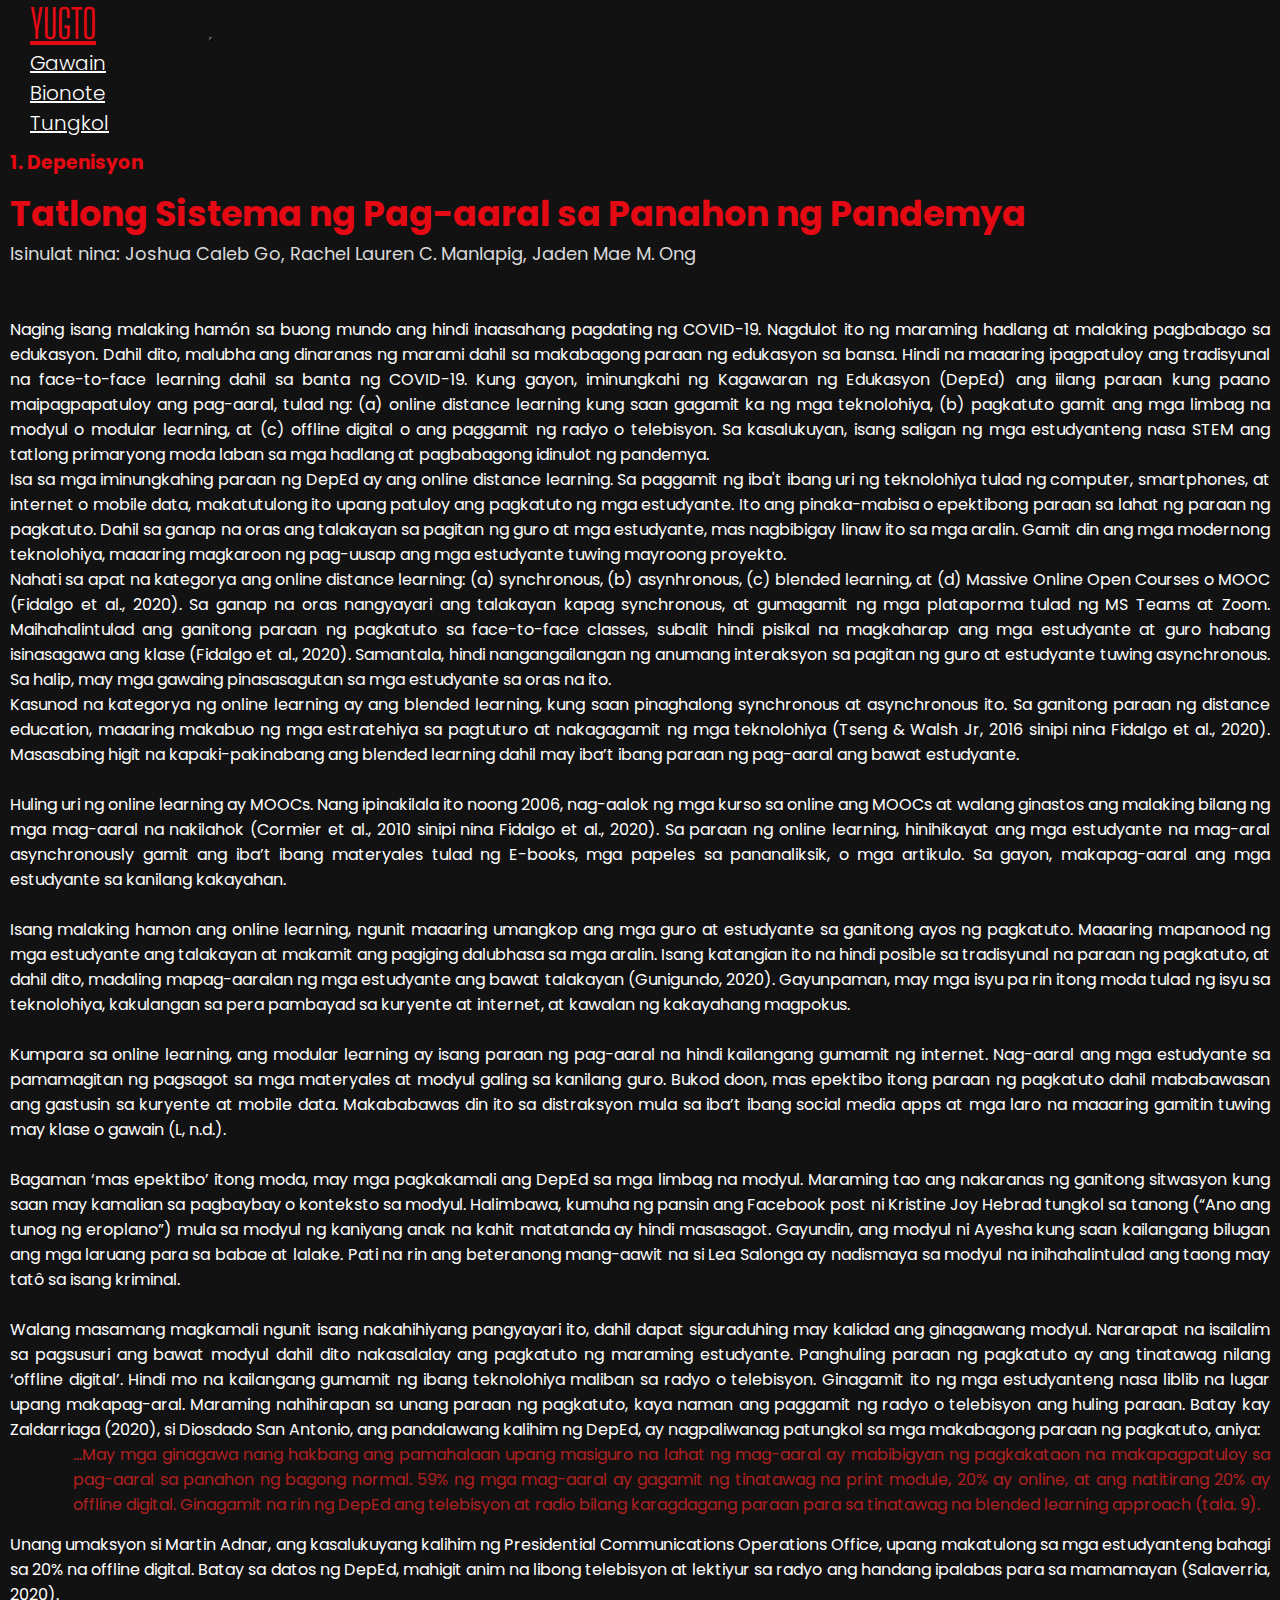
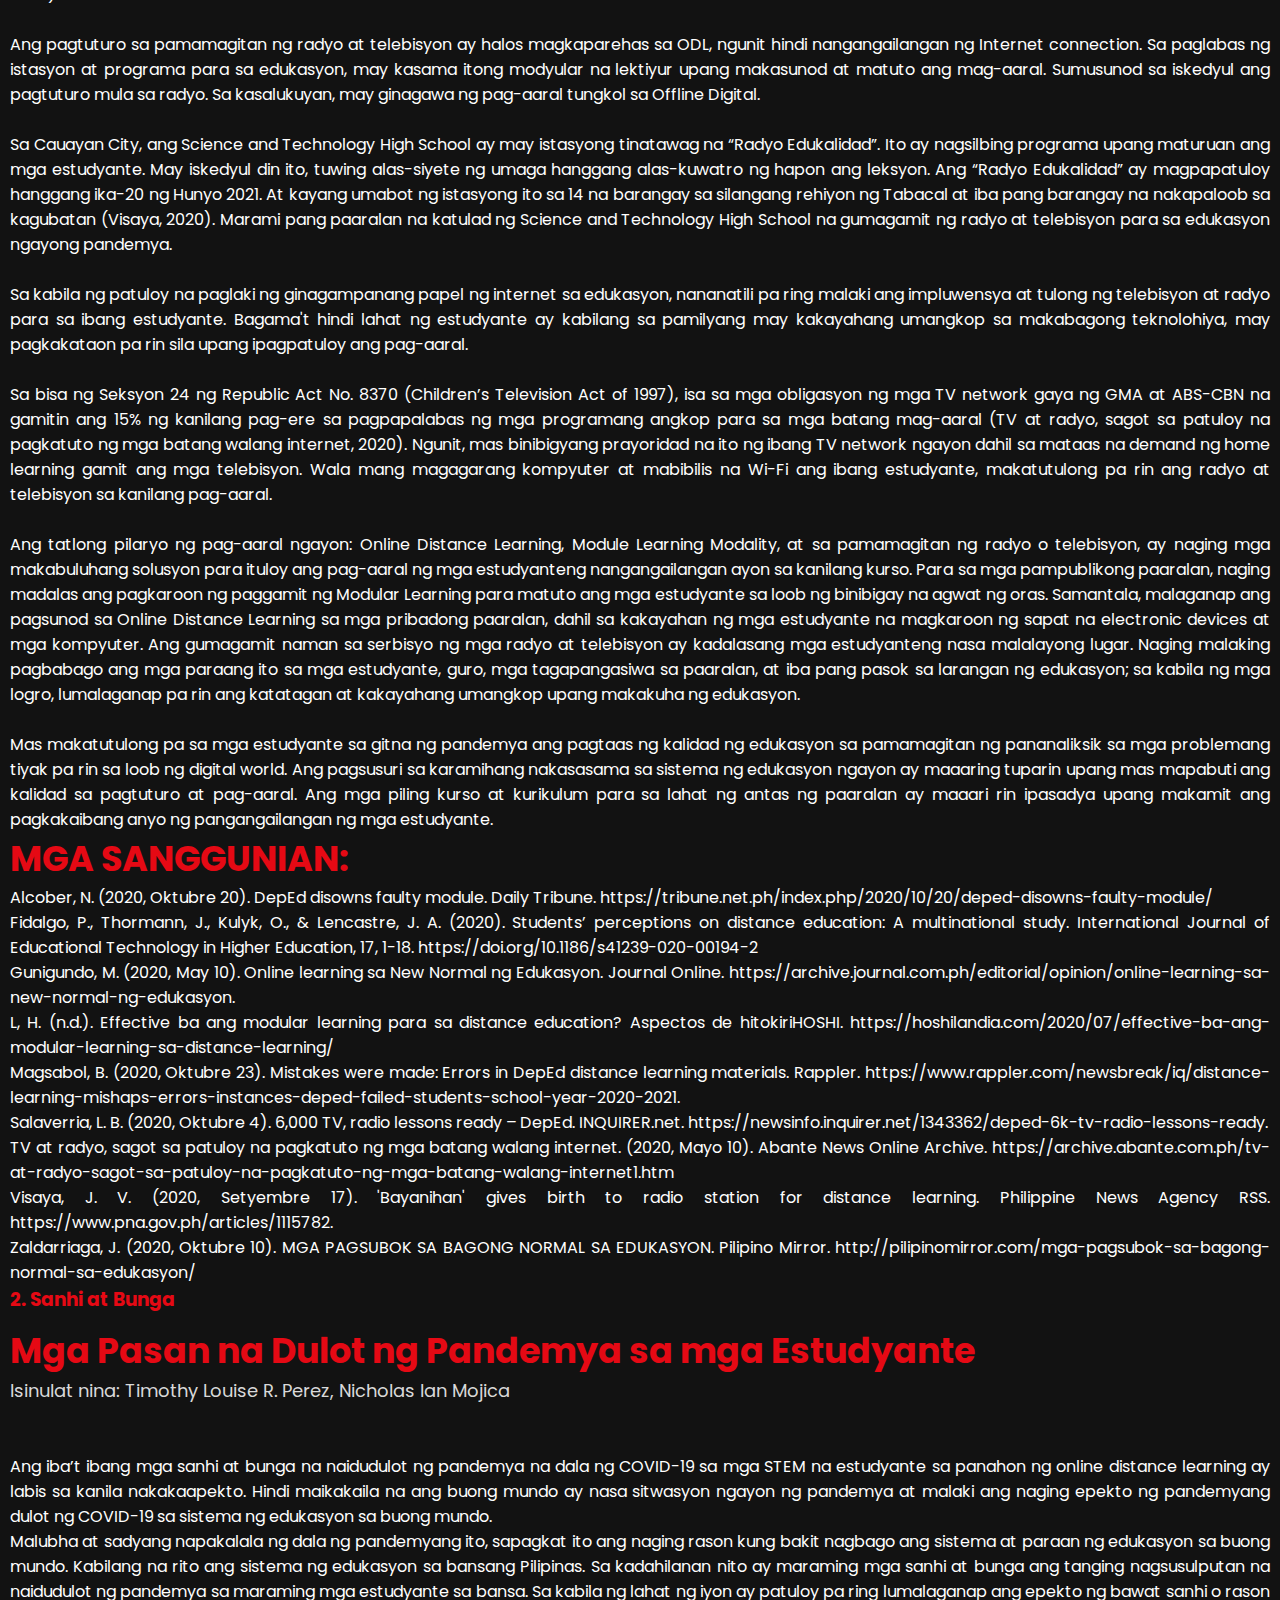
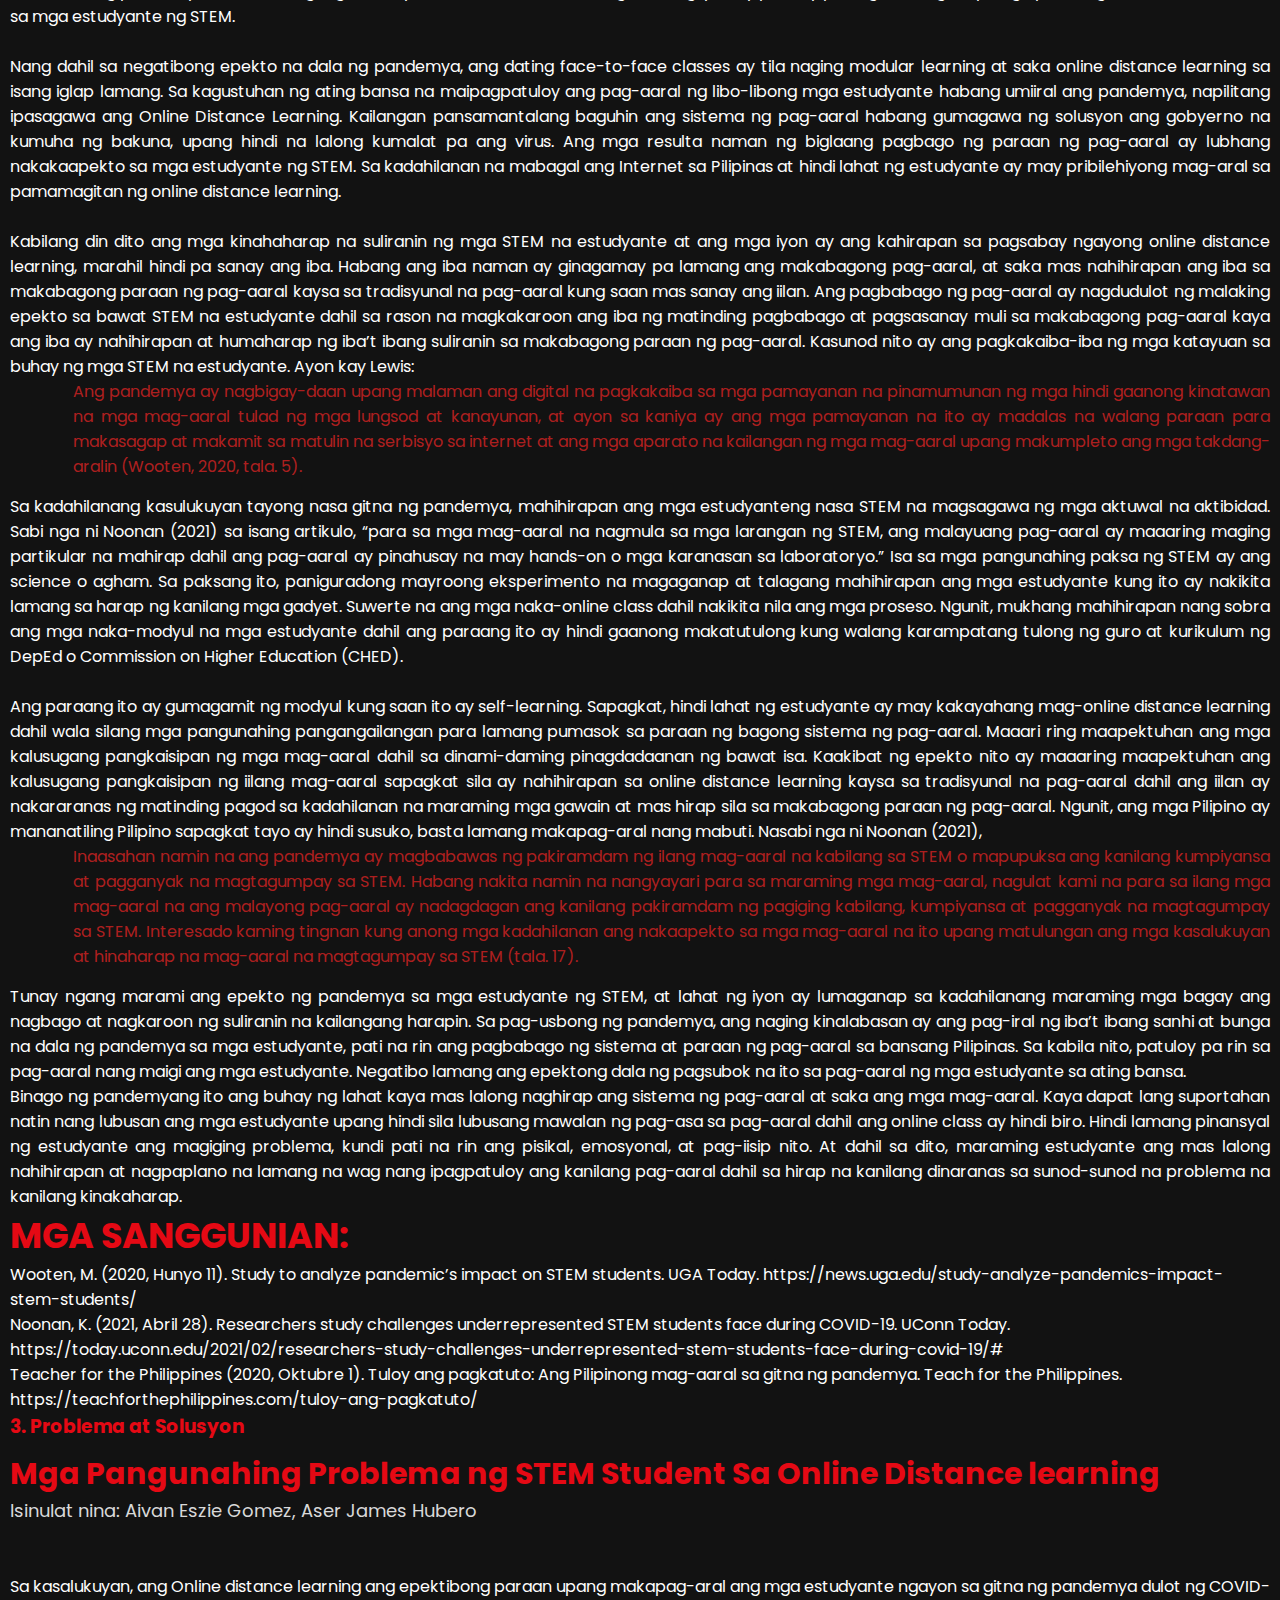
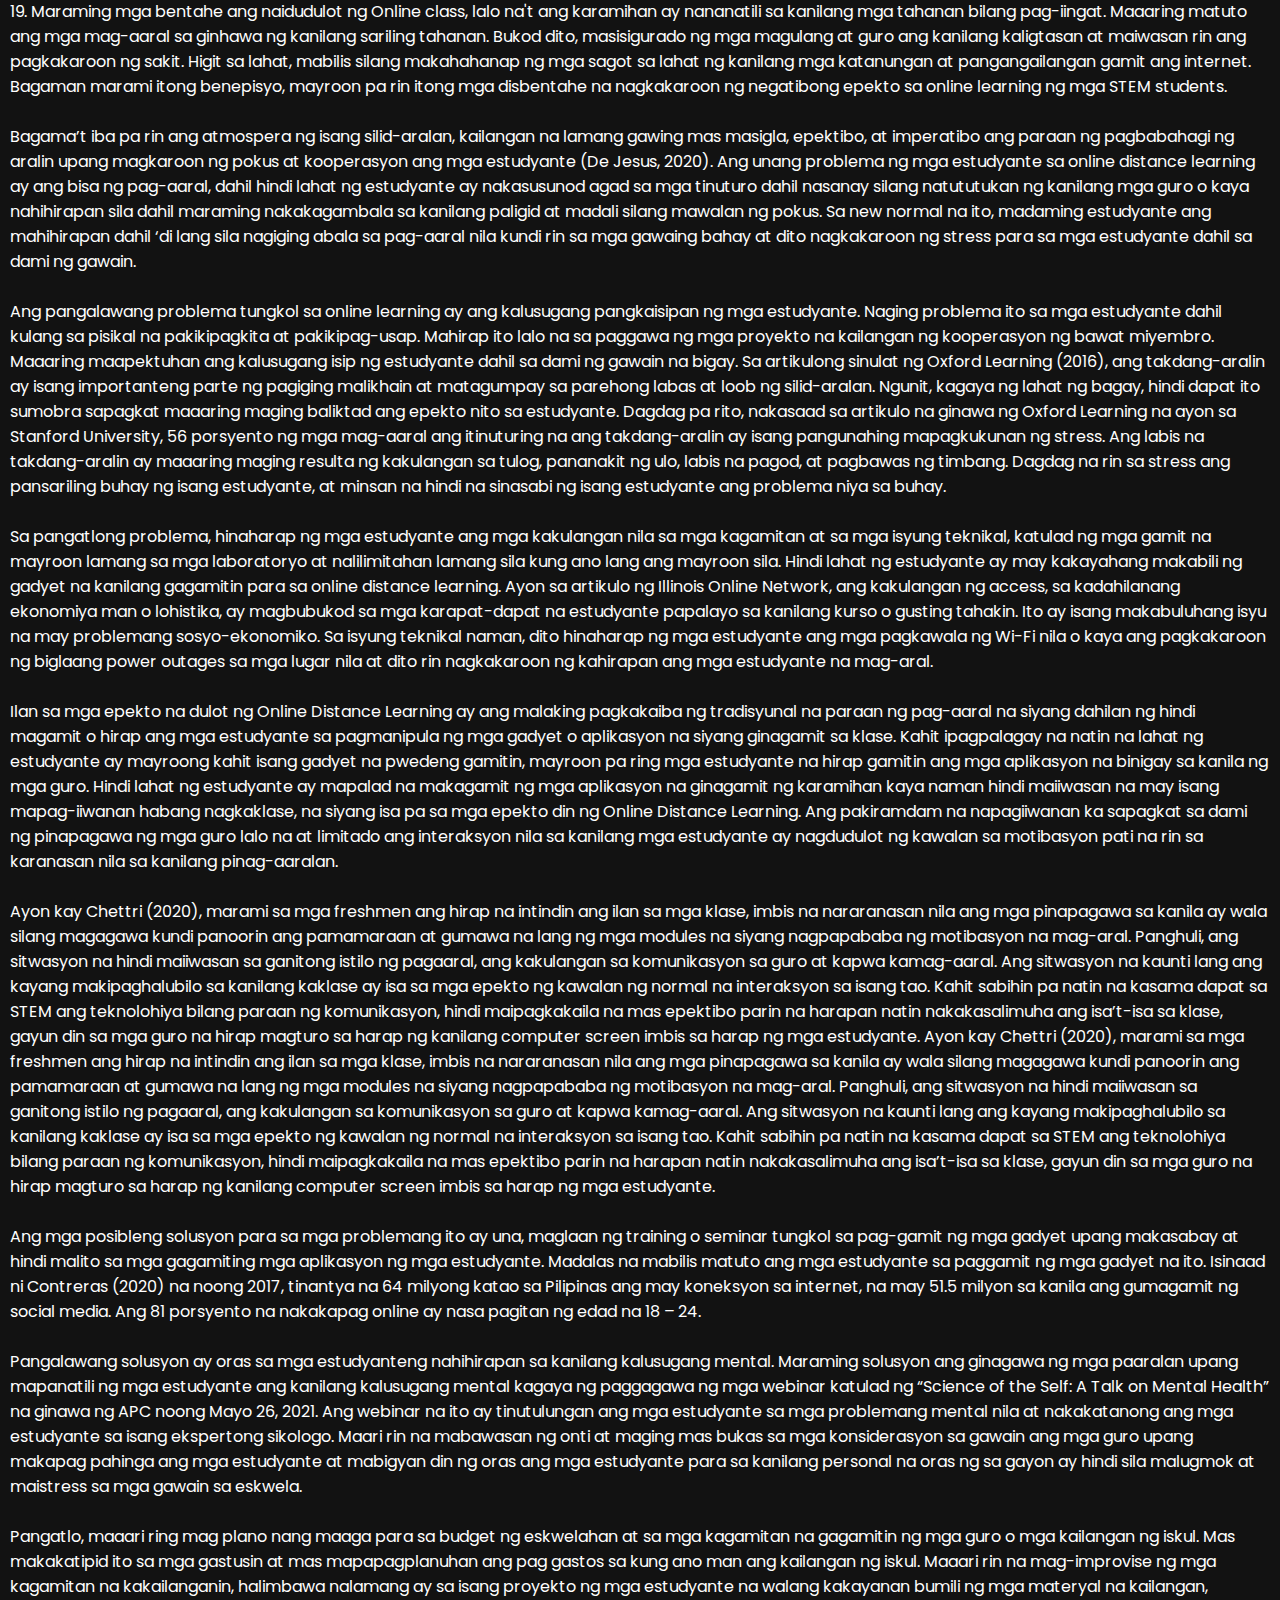
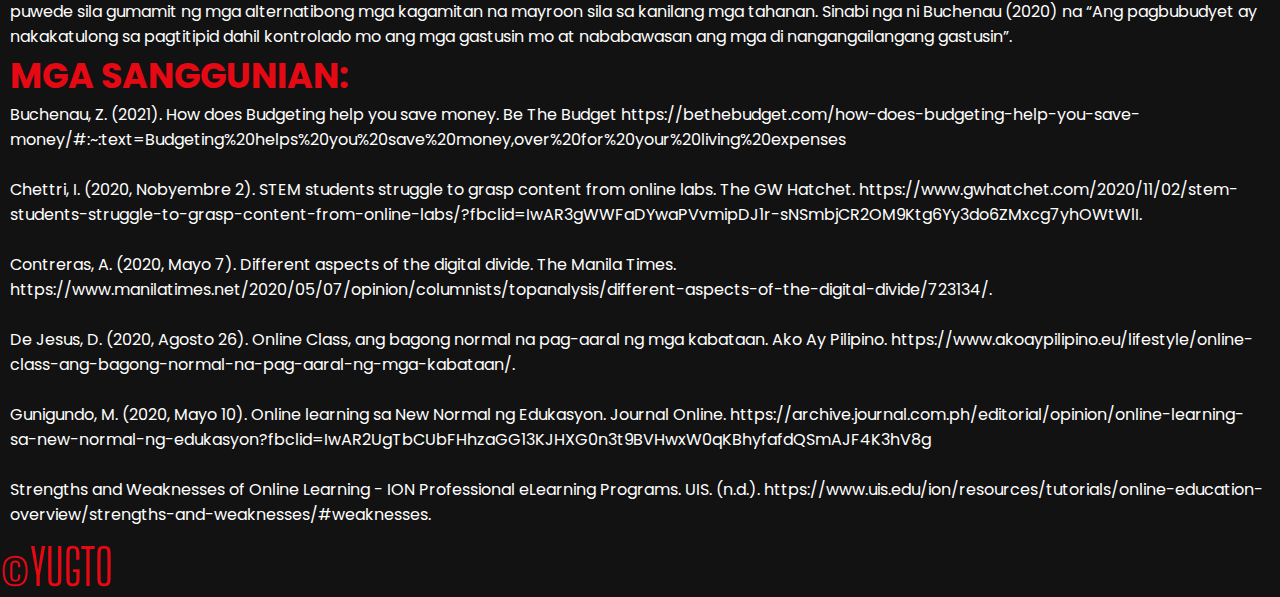
<file: impormatibo.html>
<!DOCTYPE html>
<html lang="en">
  <head>
    <!-- Required meta tags -->
    <meta charset="utf-8" />
    <meta
      name="viewport"
      content="width=device-width, initial-scale=1, shrink-to-fit=no"
    />
    <meta name="viewport" content="width=device-width, initial-scale=1.0" />
    <meta http-equiv="X-UA-Compatible" content="IE=edge" />
    <link
      rel="stylesheet"
      href="https://use.fontawesome.com/releases/v5.15.1/css/all.css"
      integrity="sha384-vp86vTRFVJgpjF9jiIGPEEqYqlDwgyBgEF109VFjmqGmIY/Y4HV4d3Gp2irVfcrp"
      crossorigin="anonymous"
    />

    <link rel="preconnect" href="https://fonts.gstatic.com" />
    <link
      href="https://fonts.googleapis.com/css2?family=Lato&family=Rubik+Mono+One&display=swap"
      rel="stylesheet"
    />
    <link rel="preconnect" href="https://fonts.gstatic.com" />
    <link
      href="https://fonts.googleapis.com/css2?family=Poppins&display=swap"
      rel="stylesheet"
    />
    <link
      href="https://fonts.googleapis.com/css2?family=Bebas+Neue&family=Big+Shoulders+Display:wght@600&family=Poppins:wght@300;400&display=swap"
      rel="stylesheet"
    />

    <!-- Bootstrap CSS -->
    <link
      href="https://cdn.jsdelivr.net/npm/bootstrap@5.0.0/dist/css/bootstrap.min.css"
      rel="stylesheet"
      integrity="sha384-wEmeIV1mKuiNpC+IOBjI7aAzPcEZeedi5yW5f2yOq55WWLwNGmvvx4Um1vskeMj0"
      crossorigin="anonymous"
    />
    <link rel="stylesheet" href="index.css" />
    <link rel="stylesheet" href="query.css" />

    <title>YUGTO</title>
  </head>
  <body>
    <nav class="navbar navbar-expand-lg navbar-light" id="mainNav">
      <div class="container">
        <a class="navbar-brand" href="/Yugto/index.html">YUGTO</a>
        <button
          class="navbar-toggler"
          type="button"
          data-bs-toggle="collapse"
          data-bs-target="#navbarNav"
          aria-controls="navbarNav"
          aria-expanded="false"
          aria-label="Toggle navigation"
        >
          <span class="navbar-toggler-icon"></span>
        </button>
        <div class="collapse navbar-collapse" id="navbarNav">
          <ul class="navbar-nav">
            <li class="nav-item">
              <a
                class="nav-link active"
                aria-current="page"
                href="/Yugto//welkam.html"
                >Gawain</a
              >
            </li>
            <li class="nav-item">
              <a class="nav-link" href="/Yugto/bionote.html">Bionote</a>
            </li>
            <li class="nav-item">
              <a class="nav-link" href="/Yugto/tungkol.html">Tungkol</a>
            </li>
          </ul>
        </div>
      </div>
    </nav>

    <section class="imporma">
      <div class="container">
        <div class="dep">
          <h3>1. Depenisyon</h3>
        </div>
        <div class="depTitle">
          <h3>Tatlong Sistema ng Pag-aaral sa Panahon ng Pandemya</h3>
        </div>
        <div class="isinulat">
          <p>
            Isinulat nina: Joshua Caleb Go, Rachel Lauren C. Manlapig, Jaden Mae
            M. Ong
          </p>
        </div>
        <div class="depContent">
          <p>
            Naging isang malaking hamón sa buong mundo ang hindi inaasahang
            pagdating ng COVID-19. Nagdulot ito ng maraming hadlang at malaking
            pagbabago sa edukasyon. Dahil dito, malubha ang dinaranas ng marami
            dahil sa makabagong paraan ng edukasyon sa bansa. Hindi na maaaring
            ipagpatuloy ang tradisyunal na face-to-face learning dahil sa banta
            ng COVID-19. Kung gayon, iminungkahi ng Kagawaran ng Edukasyon
            (DepEd) ang iilang paraan kung paano maipagpapatuloy ang pag-aaral,
            tulad ng: (a) online distance learning kung saan gagamit ka ng mga
            teknolohiya, (b) pagkatuto gamit ang mga limbag na modyul o modular
            learning, at (c) offline digital o ang paggamit ng radyo o
            telebisyon. Sa kasalukuyan, isang saligan ng mga estudyanteng nasa
            STEM ang tatlong primaryong moda laban sa mga hadlang at pagbabagong
            idinulot ng pandemya.
          </p>
          <p>
            Isa sa mga iminungkahing paraan ng DepEd ay ang online distance
            learning. Sa paggamit ng iba't ibang uri ng teknolohiya tulad ng
            computer, smartphones, at internet o mobile data, makatutulong ito
            upang patuloy ang pagkatuto ng mga estudyante. Ito ang pinaka-mabisa
            o epektibong paraan sa lahat ng paraan ng pagkatuto. Dahil sa ganap
            na oras ang talakayan sa pagitan ng guro at mga estudyante, mas
            nagbibigay linaw ito sa mga aralin. Gamit din ang mga modernong
            teknolohiya, maaaring magkaroon ng pag-uusap ang mga estudyante
            tuwing mayroong proyekto.
          </p>
          <p>
            Nahati sa apat na kategorya ang online distance learning: (a)
            synchronous, (b) asynhronous, (c) blended learning, at (d) Massive
            Online Open Courses o MOOC (Fidalgo et al., 2020). Sa ganap na oras
            nangyayari ang talakayan kapag synchronous, at gumagamit ng mga
            plataporma tulad ng MS Teams at Zoom. Maihahalintulad ang ganitong
            paraan ng pagkatuto sa face-to-face classes, subalit hindi pisikal
            na magkaharap ang mga estudyante at guro habang isinasagawa ang
            klase (Fidalgo et al., 2020). Samantala, hindi nangangailangan ng
            anumang interaksyon sa pagitan ng guro at estudyante tuwing
            asynchronous. Sa halip, may mga gawaing pinasasagutan sa mga
            estudyante sa oras na ito.
          </p>
          <p>
            Kasunod na kategorya ng online learning ay ang blended learning,
            kung saan pinaghalong synchronous at asynchronous ito. Sa ganitong
            paraan ng distance education, maaaring makabuo ng mga estratehiya sa
            pagtuturo at nakagagamit ng mga teknolohiya (Tseng & Walsh Jr, 2016
            sinipi nina Fidalgo et al., 2020). Masasabing higit na
            kapaki-pakinabang ang blended learning dahil may iba’t ibang paraan
            ng pag-aaral ang bawat estudyante. <br /><br />Huling uri ng online
            learning ay MOOCs. Nang ipinakilala ito noong 2006, nag-aalok ng mga
            kurso sa online ang MOOCs at walang ginastos ang malaking bilang ng
            mga mag-aaral na nakilahok (Cormier et al., 2010 sinipi nina Fidalgo
            et al., 2020). Sa paraan ng online learning, hinihikayat ang mga
            estudyante na mag-aral asynchronously gamit ang iba’t ibang
            materyales tulad ng E-books, mga papeles sa pananaliksik, o mga
            artikulo. Sa gayon, makapag-aaral ang mga estudyante sa kanilang
            kakayahan. <br />
            <br />Isang malaking hamon ang online learning, ngunit maaaring
            umangkop ang mga guro at estudyante sa ganitong ayos ng pagkatuto.
            Maaaring mapanood ng mga estudyante ang talakayan at makamit ang
            pagiging dalubhasa sa mga aralin. Isang katangian ito na hindi
            posible sa tradisyunal na paraan ng pagkatuto, at dahil dito,
            madaling mapag-aaralan ng mga estudyante ang bawat talakayan
            (Gunigundo, 2020). Gayunpaman, may mga isyu pa rin itong moda tulad
            ng isyu sa teknolohiya, kakulangan sa pera pambayad sa kuryente at
            internet, at kawalan ng kakayahang magpokus. <br />
            <br />Kumpara sa online learning, ang modular learning ay isang
            paraan ng pag-aaral na hindi kailangang gumamit ng internet.
            Nag-aaral ang mga estudyante sa pamamagitan ng pagsagot sa mga
            materyales at modyul galing sa kanilang guro. Bukod doon, mas
            epektibo itong paraan ng pagkatuto dahil mababawasan ang gastusin sa
            kuryente at mobile data. Makababawas din ito sa distraksyon mula sa
            iba’t ibang social media apps at mga laro na maaaring gamitin tuwing
            may klase o gawain (L, n.d.). <br />
            <br />
            Bagaman ‘mas epektibo’ itong moda, may mga pagkakamali ang DepEd sa
            mga limbag na modyul. Maraming tao ang nakaranas ng ganitong
            sitwasyon kung saan may kamalian sa pagbaybay o konteksto sa modyul.
            Halimbawa, kumuha ng pansin ang Facebook post ni Kristine Joy Hebrad
            tungkol sa tanong (“Ano ang tunog ng eroplano”) mula sa modyul ng
            kaniyang anak na kahit matatanda ay hindi masasagot. Gayundin, ang
            modyul ni Ayesha kung saan kailangang bilugan ang mga laruang para
            sa babae at lalake. Pati na rin ang beteranong mang-aawit na si Lea
            Salonga ay nadismaya sa modyul na inihahalintulad ang taong may tatô
            sa isang kriminal. <br /><br />
            Walang masamang magkamali ngunit isang nakahihiyang pangyayari ito,
            dahil dapat siguraduhing may kalidad ang ginagawang modyul.
            Nararapat na isailalim sa pagsusuri ang bawat modyul dahil dito
            nakasalalay ang pagkatuto ng maraming estudyante. Panghuling paraan
            ng pagkatuto ay ang tinatawag nilang ‘offline digital’. Hindi mo na
            kailangang gumamit ng ibang teknolohiya maliban sa radyo o
            telebisyon. Ginagamit ito ng mga estudyanteng nasa liblib na lugar
            upang makapag-aral. Maraming nahihirapan sa unang paraan ng
            pagkatuto, kaya naman ang paggamit ng radyo o telebisyon ang huling
            paraan. Batay kay Zaldarriaga (2020), si Diosdado San Antonio, ang
            pandalawang kalihim ng DepEd, ay nagpaliwanag patungkol sa mga
            makabagong paraan ng pagkatuto, aniya:
          </p>
          <p class="o-t" style="color: rgba(241, 38, 38, 0.712)">
            ...May mga ginagawa nang hakbang ang pamahalaan upang masiguro na
            lahat ng mag-aaral ay mabibigyan ng pagkakataon na makapagpatuloy sa
            pag-aaral sa panahon ng bagong normal. 59% ng mga mag-aaral ay
            gagamit ng tinatawag na print module, 20% ay online, at ang
            natitirang 20% ay offline digital. Ginagamit na rin ng DepEd ang
            telebisyon at radio bilang karagdagang paraan para sa tinatawag na
            blended learning approach (tala. 9).
          </p>
          <p>
            Unang umaksyon si Martin Adnar, ang kasalukuyang kalihim ng
            Presidential Communications Operations Office, upang makatulong sa
            mga estudyanteng bahagi sa 20% na offline digital. Batay sa datos ng
            DepEd, mahigit anim na libong telebisyon at lektiyur sa radyo ang
            handang ipalabas para sa mamamayan (Salaverria, 2020).
            <br /><br />Ang pagtuturo sa pamamagitan ng radyo at telebisyon ay
            halos magkaparehas sa ODL, ngunit hindi nangangailangan ng Internet
            connection. Sa paglabas ng istasyon at programa para sa edukasyon,
            may kasama itong modyular na lektiyur upang makasunod at matuto ang
            mag-aaral. Sumusunod sa iskedyul ang pagtuturo mula sa radyo. Sa
            kasalukuyan, may ginagawa ng pag-aaral tungkol sa Offline Digital.
            <br /><br />Sa Cauayan City, ang Science and Technology High School
            ay may istasyong tinatawag na “Radyo Edukalidad”. Ito ay nagsilbing
            programa upang maturuan ang mga estudyante. May iskedyul din ito,
            tuwing alas-siyete ng umaga hanggang alas-kuwatro ng hapon ang
            leksyon. Ang “Radyo Edukalidad” ay magpapatuloy hanggang ika-20 ng
            Hunyo 2021. At kayang umabot ng istasyong ito sa 14 na barangay sa
            silangang rehiyon ng Tabacal at iba pang barangay na nakapaloob sa
            kagubatan (Visaya, 2020). Marami pang paaralan na katulad ng Science
            and Technology High School na gumagamit ng radyo at telebisyon para
            sa edukasyon ngayong pandemya. <br /><br />
            Sa kabila ng patuloy na paglaki ng ginagampanang papel ng internet
            sa edukasyon, nananatili pa ring malaki ang impluwensya at tulong ng
            telebisyon at radyo para sa ibang estudyante. Bagama't hindi lahat
            ng estudyante ay kabilang sa pamilyang may kakayahang umangkop sa
            makabagong teknolohiya, may pagkakataon pa rin sila upang
            ipagpatuloy ang pag-aaral. <br /><br />Sa bisa ng Seksyon 24 ng
            Republic Act No. 8370 (Children’s Television Act of 1997), isa sa
            mga obligasyon ng mga TV network gaya ng GMA at ABS-CBN na gamitin
            ang 15% ng kanilang pag-ere sa pagpapalabas ng mga programang angkop
            para sa mga batang mag-aaral (TV at radyo, sagot sa patuloy na
            pagkatuto ng mga batang walang internet, 2020). Ngunit, mas
            binibigyang prayoridad na ito ng ibang TV network ngayon dahil sa
            mataas na demand ng home learning gamit ang mga telebisyon. Wala
            mang magagarang kompyuter at mabibilis na Wi-Fi ang ibang
            estudyante, makatutulong pa rin ang radyo at telebisyon sa kanilang
            pag-aaral. <br /><br />Ang tatlong pilaryo ng pag-aaral ngayon:
            Online Distance Learning, Module Learning Modality, at sa
            pamamagitan ng radyo o telebisyon, ay naging mga makabuluhang
            solusyon para ituloy ang pag-aaral ng mga estudyanteng
            nangangailangan ayon sa kanilang kurso. Para sa mga pampublikong
            paaralan, naging madalas ang pagkaroon ng paggamit ng Modular
            Learning para matuto ang mga estudyante sa loob ng binibigay na
            agwat ng oras. Samantala, malaganap ang pagsunod sa Online Distance
            Learning sa mga pribadong paaralan, dahil sa kakayahan ng mga
            estudyante na magkaroon ng sapat na electronic devices at mga
            kompyuter. Ang gumagamit naman sa serbisyo ng mga radyo at
            telebisyon ay kadalasang mga estudyanteng nasa malalayong lugar.
            Naging malaking pagbabago ang mga paraang ito sa mga estudyante,
            guro, mga tagapangasiwa sa paaralan, at iba pang pasok sa larangan
            ng edukasyon; sa kabila ng mga logro, lumalaganap pa rin ang
            katatagan at kakayahang umangkop upang makakuha ng edukasyon.
            <br /><br />Mas makatutulong pa sa mga estudyante sa gitna ng
            pandemya ang pagtaas ng kalidad ng edukasyon sa pamamagitan ng
            pananaliksik sa mga problemang tiyak pa rin sa loob ng digital
            world. Ang pagsusuri sa karamihang nakasasama sa sistema ng
            edukasyon ngayon ay maaaring tuparin upang mas mapabuti ang kalidad
            sa pagtuturo at pag-aaral. Ang mga piling kurso at kurikulum para sa
            lahat ng antas ng paaralan ay maaari rin ipasadya upang makamit ang
            pagkakaibang anyo ng pangangailangan ng mga estudyante.
          </p>
          <div class="sangunian mb-5">
            <h2 style="color: #e50914; font-size: 35px">MGA SANGGUNIAN:</h2>
            <p>
              Alcober, N. (2020, Oktubre 20). DepEd disowns faulty module. Daily
              Tribune.
              https://tribune.net.ph/index.php/2020/10/20/deped-disowns-faulty-module/
            </p>
            <p>
              Fidalgo, P., Thormann, J., Kulyk, O., & Lencastre, J. A. (2020).
              Students’ perceptions on distance education: A multinational
              study. International Journal of Educational Technology in Higher
              Education, 17, 1-18. https://doi.org/10.1186/s41239-020-00194-2
            </p>
            <p>
              Gunigundo, M. (2020, May 10). Online learning sa New Normal ng
              Edukasyon. Journal Online.
              https://archive.journal.com.ph/editorial/opinion/online-learning-sa-new-normal-ng-edukasyon.
            </p>
            <p>
              L, H. (n.d.). Effective ba ang modular learning para sa distance
              education? Aspectos de hitokiriHOSHI.
              https://hoshilandia.com/2020/07/effective-ba-ang-modular-learning-sa-distance-learning/
            </p>
            <p>
              Magsabol, B. (2020, Oktubre 23). Mistakes were made: Errors in
              DepEd distance learning materials. Rappler.
              https://www.rappler.com/newsbreak/iq/distance-learning-mishaps-errors-instances-deped-failed-students-school-year-2020-2021.
            </p>
            <p>
              Salaverria, L. B. (2020, Oktubre 4). 6,000 TV, radio lessons ready
              – DepEd. INQUIRER.net.
              https://newsinfo.inquirer.net/1343362/deped-6k-tv-radio-lessons-ready.
            </p>
            <p>
              TV at radyo, sagot sa patuloy na pagkatuto ng mga batang walang
              internet. (2020, Mayo 10). Abante News Online Archive.
              https://archive.abante.com.ph/tv-at-radyo-sagot-sa-patuloy-na-pagkatuto-ng-mga-batang-walang-internet1.htm
            </p>
            <p>
              Visaya, J. V. (2020, Setyembre 17). 'Bayanihan' gives birth to
              radio station for distance learning. Philippine News Agency RSS.
              https://www.pna.gov.ph/articles/1115782.
            </p>
            <p>
              Zaldarriaga, J. (2020, Oktubre 10). MGA PAGSUBOK SA BAGONG NORMAL
              SA EDUKASYON. Pilipino Mirror.
              http://pilipinomirror.com/mga-pagsubok-sa-bagong-normal-sa-edukasyon/
            </p>
          </div>
          <div class="dep">
            <h3>2. Sanhi at Bunga</h3>
          </div>
          <div class="depTitle">
            <h3>Mga Pasan na Dulot ng Pandemya sa mga Estudyante</h3>
          </div>
          <div class="isinulat">
            <p>Isinulat nina: Timothy Louise R. Perez, Nicholas Ian Mojica</p>
          </div>

          <p>
            Ang iba’t ibang mga sanhi at bunga na naidudulot ng pandemya na dala
            ng COVID-19 sa mga STEM na estudyante sa panahon ng online distance
            learning ay labis sa kanila nakakaapekto. Hindi maikakaila na ang
            buong mundo ay nasa sitwasyon ngayon ng pandemya at malaki ang
            naging epekto ng pandemyang dulot ng COVID-19 sa sistema ng
            edukasyon sa buong mundo.
          </p>
          <p>
            Malubha at sadyang napakalala ng dala ng pandemyang ito, sapagkat
            ito ang naging rason kung bakit nagbago ang sistema at paraan ng
            edukasyon sa buong mundo. Kabilang na rito ang sistema ng edukasyon
            sa bansang Pilipinas. Sa kadahilanan nito ay maraming mga sanhi at
            bunga ang tanging nagsusulputan na naidudulot ng pandemya sa
            maraming mga estudyante sa bansa. Sa kabila ng lahat ng iyon ay
            patuloy pa ring lumalaganap ang epekto ng bawat sanhi o rason sa mga
            estudyante ng STEM. <br /><br />
            Nang dahil sa negatibong epekto na dala ng pandemya, ang dating
            face-to-face classes ay tila naging modular learning at saka online
            distance learning sa isang iglap lamang. Sa kagustuhan ng ating
            bansa na maipagpatuloy ang pag-aaral ng libo-libong mga estudyante
            habang umiiral ang pandemya, napilitang ipasagawa ang Online
            Distance Learning. Kailangan pansamantalang baguhin ang sistema ng
            pag-aaral habang gumagawa ng solusyon ang gobyerno na kumuha ng
            bakuna, upang hindi na lalong kumalat pa ang virus. Ang mga resulta
            naman ng biglaang pagbago ng paraan ng pag-aaral ay lubhang
            nakakaapekto sa mga estudyante ng STEM. Sa kadahilanan na mabagal
            ang Internet sa Pilipinas at hindi lahat ng estudyante ay may
            pribilehiyong mag-aral sa pamamagitan ng online distance learning.
            <br /><br />
            Kabilang din dito ang mga kinahaharap na suliranin ng mga STEM na
            estudyante at ang mga iyon ay ang kahirapan sa pagsabay ngayong
            online distance learning, marahil hindi pa sanay ang iba. Habang ang
            iba naman ay ginagamay pa lamang ang makabagong pag-aaral, at saka
            mas nahihirapan ang iba sa makabagong paraan ng pag-aaral kaysa sa
            tradisyunal na pag-aaral kung saan mas sanay ang iilan. Ang
            pagbabago ng pag-aaral ay nagdudulot ng malaking epekto sa bawat
            STEM na estudyante dahil sa rason na magkakaroon ang iba ng
            matinding pagbabago at pagsasanay muli sa makabagong pag-aaral kaya
            ang iba ay nahihirapan at humaharap ng iba’t ibang suliranin sa
            makabagong paraan ng pag-aaral. Kasunod nito ay ang pagkakaiba-iba
            ng mga katayuan sa buhay ng mga STEM na estudyante. Ayon kay Lewis:
          </p>
          <p class="o-t" style="color: rgba(241, 38, 38, 0.712)">
            Ang pandemya ay nagbigay-daan upang malaman ang digital na
            pagkakaiba sa mga pamayanan na pinamumunan ng mga hindi gaanong
            kinatawan na mga mag-aaral tulad ng mga lungsod at kanayunan, at
            ayon sa kaniya ay ang mga pamayanan na ito ay madalas na walang
            paraan para makasagap at makamit sa matulin na serbisyo sa internet
            at ang mga aparato na kailangan ng mga mag-aaral upang makumpleto
            ang mga takdang-aralin (Wooten, 2020, tala. 5).
          </p>
          <p>
            Sa kadahilanang kasulukuyan tayong nasa gitna ng pandemya,
            mahihirapan ang mga estudyanteng nasa STEM na magsagawa ng mga
            aktuwal na aktibidad. Sabi nga ni Noonan (2021) sa isang artikulo,
            “para sa mga mag-aaral na nagmula sa mga larangan ng STEM, ang
            malayuang pag-aaral ay maaaring maging partikular na mahirap dahil
            ang pag-aaral ay pinahusay na may hands-on o mga karanasan sa
            laboratoryo.” Isa sa mga pangunahing paksa ng STEM ay ang science o
            agham. Sa paksang ito, paniguradong mayroong eksperimento na
            magaganap at talagang mahihirapan ang mga estudyante kung ito ay
            nakikita lamang sa harap ng kanilang mga gadyet. Suwerte na ang mga
            naka-online class dahil nakikita nila ang mga proseso. Ngunit,
            mukhang mahihirapan nang sobra ang mga naka-modyul na mga estudyante
            dahil ang paraang ito ay hindi gaanong makatutulong kung walang
            karampatang tulong ng guro at kurikulum ng DepEd o Commission on
            Higher Education (CHED). <br />
            <br />
            Ang paraang ito ay gumagamit ng modyul kung saan ito ay
            self-learning. Sapagkat, hindi lahat ng estudyante ay may kakayahang
            mag-online distance learning dahil wala silang mga pangunahing
            pangangailangan para lamang pumasok sa paraan ng bagong sistema ng
            pag-aaral. Maaari ring maapektuhan ang mga kalusugang pangkaisipan
            ng mga mag-aaral dahil sa dinami-daming pinagdadaanan ng bawat isa.
            Kaakibat ng epekto nito ay maaaring maapektuhan ang kalusugang
            pangkaisipan ng iilang mag-aaral sapagkat sila ay nahihirapan sa
            online distance learning kaysa sa tradisyunal na pag-aaral dahil ang
            iilan ay nakararanas ng matinding pagod sa kadahilanan na maraming
            mga gawain at mas hirap sila sa makabagong paraan ng pag-aaral.
            Ngunit, ang mga Pilipino ay mananatiling Pilipino sapagkat tayo ay
            hindi susuko, basta lamang makapag-aral nang mabuti. Nasabi nga ni
            Noonan (2021),
          </p>
          <p class="o-t" style="color: rgba(241, 38, 38, 0.712)">
            Inaasahan namin na ang pandemya ay magbabawas ng pakiramdam ng ilang
            mag-aaral na kabilang sa STEM o mapupuksa ang kanilang kumpiyansa at
            pagganyak na magtagumpay sa STEM. Habang nakita namin na nangyayari
            para sa maraming mga mag-aaral, nagulat kami na para sa ilang mga
            mag-aaral na ang malayong pag-aaral ay nadagdagan ang kanilang
            pakiramdam ng pagiging kabilang, kumpiyansa at pagganyak na
            magtagumpay sa STEM. Interesado kaming tingnan kung anong mga
            kadahilanan ang nakaapekto sa mga mag-aaral na ito upang matulungan
            ang mga kasalukuyan at hinaharap na mag-aaral na magtagumpay sa STEM
            (tala. 17).
          </p>
          <p>
            Tunay ngang marami ang epekto ng pandemya sa mga estudyante ng STEM,
            at lahat ng iyon ay lumaganap sa kadahilanang maraming mga bagay ang
            nagbago at nagkaroon ng suliranin na kailangang harapin. Sa
            pag-usbong ng pandemya, ang naging kinalabasan ay ang pag-iral ng
            iba’t ibang sanhi at bunga na dala ng pandemya sa mga estudyante,
            pati na rin ang pagbabago ng sistema at paraan ng pag-aaral sa
            bansang Pilipinas. Sa kabila nito, patuloy pa rin sa pag-aaral nang
            maigi ang mga estudyante. Negatibo lamang ang epektong dala ng
            pagsubok na ito sa pag-aaral ng mga estudyante sa ating bansa.
          </p>
          <p>
            Binago ng pandemyang ito ang buhay ng lahat kaya mas lalong naghirap
            ang sistema ng pag-aaral at saka ang mga mag-aaral. Kaya dapat lang
            suportahan natin nang lubusan ang mga estudyante upang hindi sila
            lubusang mawalan ng pag-asa sa pag-aaral dahil ang online class ay
            hindi biro. Hindi lamang pinansyal ng estudyante ang magiging
            problema, kundi pati na rin ang pisikal, emosyonal, at pag-iisip
            nito. At dahil sa dito, maraming estudyante ang mas lalong
            nahihirapan at nagpaplano na lamang na wag nang ipagpatuloy ang
            kanilang pag-aaral dahil sa hirap na kanilang dinaranas sa
            sunod-sunod na problema na kanilang kinakaharap.
          </p>
        </div>
        <div class="sangunian">
          <h2 style="color: #e50914; font-size: 35px">MGA SANGGUNIAN:</h2>
          <p>
            Wooten, M. (2020, Hunyo 11). Study to analyze pandemic’s impact on
            STEM students. UGA Today.
            https://news.uga.edu/study-analyze-pandemics-impact-stem-students/
          </p>
          <p>
            Noonan, K. (2021, Abril 28). Researchers study challenges
            underrepresented STEM students face during COVID-19. UConn Today.
            https://today.uconn.edu/2021/02/researchers-study-challenges-underrepresented-stem-students-face-during-covid-19/#
          </p>
          <p>
            Teacher for the Philippines (2020, Oktubre 1). Tuloy ang pagkatuto:
            Ang Pilipinong mag-aaral sa gitna ng pandemya. Teach for the
            Philippines. https://teachforthephilippines.com/tuloy-ang-pagkatuto/
          </p>

          <div class="dep">
            <h3>3. Problema at Solusyon</h3>
          </div>
          <div class="depTitle">
            <h3 style="font-size: 30px !important">
              Mga Pangunahing Problema ng STEM Student Sa Online Distance
              learning
            </h3>
          </div>
          <div class="isinulat">
            <p>Isinulat nina: Aivan Eszie Gomez, Aser James Hubero</p>
          </div>

          <p>
            Sa kasalukuyan, ang Online distance learning ang epektibong paraan
            upang makapag-aral ang mga estudyante ngayon sa gitna ng pandemya
            dulot ng COVID-19. Maraming mga bentahe ang naidudulot ng Online
            class, lalo na't ang karamihan ay nananatili sa kanilang mga tahanan
            bilang pag-iingat. Maaaring matuto ang mga mag-aaral sa ginhawa ng
            kanilang sariling tahanan. Bukod dito, masisigurado ng mga magulang
            at guro ang kanilang kaligtasan at maiwasan rin ang pagkakaroon ng
            sakit. Higit sa lahat, mabilis silang makahahanap ng mga sagot sa
            lahat ng kanilang mga katanungan at pangangailangan gamit ang
            internet. Bagaman marami itong benepisyo, mayroon pa rin itong mga
            disbentahe na nagkakaroon ng negatibong epekto sa online learning ng
            mga STEM students.
            <br /><br />Bagama’t iba pa rin ang atmospera ng isang silid-aralan,
            kailangan na lamang gawing mas masigla, epektibo, at imperatibo ang
            paraan ng pagbabahagi ng aralin upang magkaroon ng pokus at
            kooperasyon ang mga estudyante (De Jesus, 2020). Ang unang problema
            ng mga estudyante sa online distance learning ay ang bisa ng
            pag-aaral, dahil hindi lahat ng estudyante ay nakasusunod agad sa
            mga tinuturo dahil nasanay silang natututukan ng kanilang mga guro o
            kaya nahihirapan sila dahil maraming nakakagambala sa kanilang
            paligid at madali silang mawalan ng pokus. Sa new normal na ito,
            madaming estudyante ang mahihirapan dahil ‘di lang sila nagiging
            abala sa pag-aaral nila kundi rin sa mga gawaing bahay at dito
            nagkakaroon ng stress para sa mga estudyante dahil sa dami ng
            gawain. <br /><br />
            Ang pangalawang problema tungkol sa online learning ay ang
            kalusugang pangkaisipan ng mga estudyante. Naging problema ito sa
            mga estudyante dahil kulang sa pisikal na pakikipagkita at
            pakikipag-usap. Mahirap ito lalo na sa paggawa ng mga proyekto na
            kailangan ng kooperasyon ng bawat miyembro. Maaaring maapektuhan ang
            kalusugang isip ng estudyante dahil sa dami ng gawain na bigay. Sa
            artikulong sinulat ng Oxford Learning (2016), ang takdang-aralin ay
            isang importanteng parte ng pagiging malikhain at matagumpay sa
            parehong labas at loob ng silid-aralan. Ngunit, kagaya ng lahat ng
            bagay, hindi dapat ito sumobra sapagkat maaaring maging baliktad ang
            epekto nito sa estudyante. Dagdag pa rito, nakasaad sa artikulo na
            ginawa ng Oxford Learning na ayon sa Stanford University, 56
            porsyento ng mga mag-aaral ang itinuturing na ang takdang-aralin ay
            isang pangunahing mapagkukunan ng stress. Ang labis na
            takdang-aralin ay maaaring maging resulta ng kakulangan sa tulog,
            pananakit ng ulo, labis na pagod, at pagbawas ng timbang. Dagdag na
            rin sa stress ang pansariling buhay ng isang estudyante, at minsan
            na hindi na sinasabi ng isang estudyante ang problema niya sa buhay.
            <br /><br />
            Sa pangatlong problema, hinaharap ng mga estudyante ang mga
            kakulangan nila sa mga kagamitan at sa mga isyung teknikal, katulad
            ng mga gamit na mayroon lamang sa mga laboratoryo at nalilimitahan
            lamang sila kung ano lang ang mayroon sila. Hindi lahat ng
            estudyante ay may kakayahang makabili ng gadyet na kanilang
            gagamitin para sa online distance learning. Ayon sa artikulo ng
            Illinois Online Network, ang kakulangan ng access, sa kadahilanang
            ekonomiya man o lohistika, ay magbubukod sa mga karapat-dapat na
            estudyante papalayo sa kanilang kurso o gusting tahakin. Ito ay
            isang makabuluhang isyu na may problemang sosyo-ekonomiko. Sa isyung
            teknikal naman, dito hinaharap ng mga estudyante ang mga pagkawala
            ng Wi-Fi nila o kaya ang pagkakaroon ng biglaang power outages sa
            mga lugar nila at dito rin nagkakaroon ng kahirapan ang mga
            estudyante na mag-aral.
            <br /><br />
            Ilan sa mga epekto na dulot ng Online Distance Learning ay ang
            malaking pagkakaiba ng tradisyunal na paraan ng pag-aaral na siyang
            dahilan ng hindi magamit o hirap ang mga estudyante sa pagmanipula
            ng mga gadyet o aplikasyon na siyang ginagamit sa klase. Kahit
            ipagpalagay na natin na lahat ng estudyante ay mayroong kahit isang
            gadyet na pwedeng gamitin, mayroon pa ring mga estudyante na hirap
            gamitin ang mga aplikasyon na binigay sa kanila ng mga guro. Hindi
            lahat ng estudyante ay mapalad na makagamit ng mga aplikasyon na
            ginagamit ng karamihan kaya naman hindi maiiwasan na may isang
            mapag-iiwanan habang nagkaklase, na siyang isa pa sa mga epekto din
            ng Online Distance Learning. Ang pakiramdam na napagiiwanan ka
            sapagkat sa dami ng pinapagawa ng mga guro lalo na at limitado ang
            interaksyon nila sa kanilang mga estudyante ay nagdudulot ng kawalan
            sa motibasyon pati na rin sa karanasan nila sa kanilang
            pinag-aaralan. <br /><br />
            Ayon kay Chettri (2020), marami sa mga freshmen ang hirap na
            intindin ang ilan sa mga klase, imbis na nararanasan nila ang mga
            pinapagawa sa kanila ay wala silang magagawa kundi panoorin ang
            pamamaraan at gumawa na lang ng mga modules na siyang nagpapababa ng
            motibasyon na mag-aral. Panghuli, ang sitwasyon na hindi maiiwasan
            sa ganitong istilo ng pagaaral, ang kakulangan sa komunikasyon sa
            guro at kapwa kamag-aaral. Ang sitwasyon na kaunti lang ang kayang
            makipaghalubilo sa kanilang kaklase ay isa sa mga epekto ng kawalan
            ng normal na interaksyon sa isang tao. Kahit sabihin pa natin na
            kasama dapat sa STEM ang teknolohiya bilang paraan ng komunikasyon,
            hindi maipagkakaila na mas epektibo parin na harapan natin
            nakakasalimuha ang isa’t-isa sa klase, gayun din sa mga guro na
            hirap magturo sa harap ng kanilang computer screen imbis sa harap ng
            mga estudyante. Ayon kay Chettri (2020), marami sa mga freshmen ang
            hirap na intindin ang ilan sa mga klase, imbis na nararanasan nila
            ang mga pinapagawa sa kanila ay wala silang magagawa kundi panoorin
            ang pamamaraan at gumawa na lang ng mga modules na siyang
            nagpapababa ng motibasyon na mag-aral. Panghuli, ang sitwasyon na
            hindi maiiwasan sa ganitong istilo ng pagaaral, ang kakulangan sa
            komunikasyon sa guro at kapwa kamag-aaral. Ang sitwasyon na kaunti
            lang ang kayang makipaghalubilo sa kanilang kaklase ay isa sa mga
            epekto ng kawalan ng normal na interaksyon sa isang tao. Kahit
            sabihin pa natin na kasama dapat sa STEM ang teknolohiya bilang
            paraan ng komunikasyon, hindi maipagkakaila na mas epektibo parin na
            harapan natin nakakasalimuha ang isa’t-isa sa klase, gayun din sa
            mga guro na hirap magturo sa harap ng kanilang computer screen imbis
            sa harap ng mga estudyante.
            <br /><br />
            Ang mga posibleng solusyon para sa mga problemang ito ay una,
            maglaan ng training o seminar tungkol sa pag-gamit ng mga gadyet
            upang makasabay at hindi malito sa mga gagamiting mga aplikasyon ng
            mga estudyante. Madalas na mabilis matuto ang mga estudyante sa
            paggamit ng mga gadyet na ito. Isinaad ni Contreras (2020) na noong
            2017, tinantya na 64 milyong katao sa Pilipinas ang may koneksyon sa
            internet, na may 51.5 milyon sa kanila ang gumagamit ng social
            media. Ang 81 porsyento na nakakapag online ay nasa pagitan ng edad
            na 18 – 24. <br /><br />
            Pangalawang solusyon ay oras sa mga estudyanteng nahihirapan sa
            kanilang kalusugang mental. Maraming solusyon ang ginagawa ng mga
            paaralan upang mapanatili ng mga estudyante ang kanilang kalusugang
            mental kagaya ng paggagawa ng mga webinar katulad ng “Science of the
            Self: A Talk on Mental Health” na ginawa ng APC noong Mayo 26, 2021.
            Ang webinar na ito ay tinutulungan ang mga estudyante sa mga
            problemang mental nila at nakakatanong ang mga estudyante sa isang
            ekspertong sikologo. Maari rin na mabawasan ng onti at maging mas
            bukas sa mga konsiderasyon sa gawain ang mga guro upang makapag
            pahinga ang mga estudyante at mabigyan din ng oras ang mga
            estudyante para sa kanilang personal na oras ng sa gayon ay hindi
            sila malugmok at maistress sa mga gawain sa eskwela. <br />
            <br />
            Pangatlo, maaari ring mag plano nang maaga para sa budget ng
            eskwelahan at sa mga kagamitan na gagamitin ng mga guro o mga
            kailangan ng iskul. Mas makakatipid ito sa mga gastusin at mas
            mapapagplanuhan ang pag gastos sa kung ano man ang kailangan ng
            iskul. Maaari rin na mag-improvise ng mga kagamitan na
            kakailanganin, halimbawa nalamang ay sa isang proyekto ng mga
            estudyante na walang kakayanan bumili ng mga materyal na kailangan,
            puwede sila gumamit ng mga alternatibong mga kagamitan na mayroon
            sila sa kanilang mga tahanan. Sinabi nga ni Buchenau (2020) na “Ang
            pagbubudyet ay nakakatulong sa pagtitipid dahil kontrolado mo ang
            mga gastusin mo at nababawasan ang mga di nangangailangang
            gastusin”.
          </p>

          <div class="sangunian">
            <h2 style="color: #e50914; font-size: 35px">MGA SANGGUNIAN:</h2>
            <p>
              Buchenau, Z. (2021). How does Budgeting help you save money. Be
              The Budget
              https://bethebudget.com/how-does-budgeting-help-you-save-money/#:~:text=Budgeting%20helps%20you%20save%20money,over%20for%20your%20living%20expenses
              <br /><br />
              Chettri, I. (2020, Nobyembre 2). STEM students struggle to grasp
              content from online labs. The GW Hatchet.
              https://www.gwhatchet.com/2020/11/02/stem-students-struggle-to-grasp-content-from-online-labs/?fbclid=IwAR3gWWFaDYwaPVvmipDJ1r-sNSmbjCR2OM9Ktg6Yy3do6ZMxcg7yhOWtWlI.
              <br /><br />
              Contreras, A. (2020, Mayo 7). Different aspects of the digital
              divide. The Manila Times.
              https://www.manilatimes.net/2020/05/07/opinion/columnists/topanalysis/different-aspects-of-the-digital-divide/723134/.
              <br /><br />
              De Jesus, D. (2020, Agosto 26). Online Class, ang bagong normal na
              pag-aaral ng mga kabataan. Ako Ay Pilipino.
              https://www.akoaypilipino.eu/lifestyle/online-class-ang-bagong-normal-na-pag-aaral-ng-mga-kabataan/.
              <br /><br />
              Gunigundo, M. (2020, Mayo 10). Online learning sa New Normal ng
              Edukasyon. Journal Online.
              https://archive.journal.com.ph/editorial/opinion/online-learning-sa-new-normal-ng-edukasyon?fbclid=IwAR2UgTbCUbFHhzaGG13KJHXG0n3t9BVHwxW0qKBhyfafdQSmAJF4K3hV8g
              <br /><br />
              Strengths and Weaknesses of Online Learning - ION Professional
              eLearning Programs. UIS. (n.d.).
              https://www.uis.edu/ion/resources/tutorials/online-education-overview/strengths-and-weaknesses/#weaknesses.
            </p>
          </div>
        </div>
      </div>
    </section>

    <footer>
      <div class="container">
        <div class="row text-center pt-4">
          <div class="col-lg-12">
            <div class="mid">
              <p><a href="/Yugto/bionote.html">&copy;YUGTO</a></p>
            </div>
          </div>
        </div>
      </div>
    </footer>
  </body>

  <script
    src="https://cdn.jsdelivr.net/npm/bootstrap@5.0.0/dist/js/bootstrap.bundle.min.js"
    integrity="sha384-p34f1UUtsS3wqzfto5wAAmdvj+osOnFyQFpp4Ua3gs/ZVWx6oOypYoCJhGGScy+8"
    crossorigin="anonymous"
  ></script>
</html>
</file>
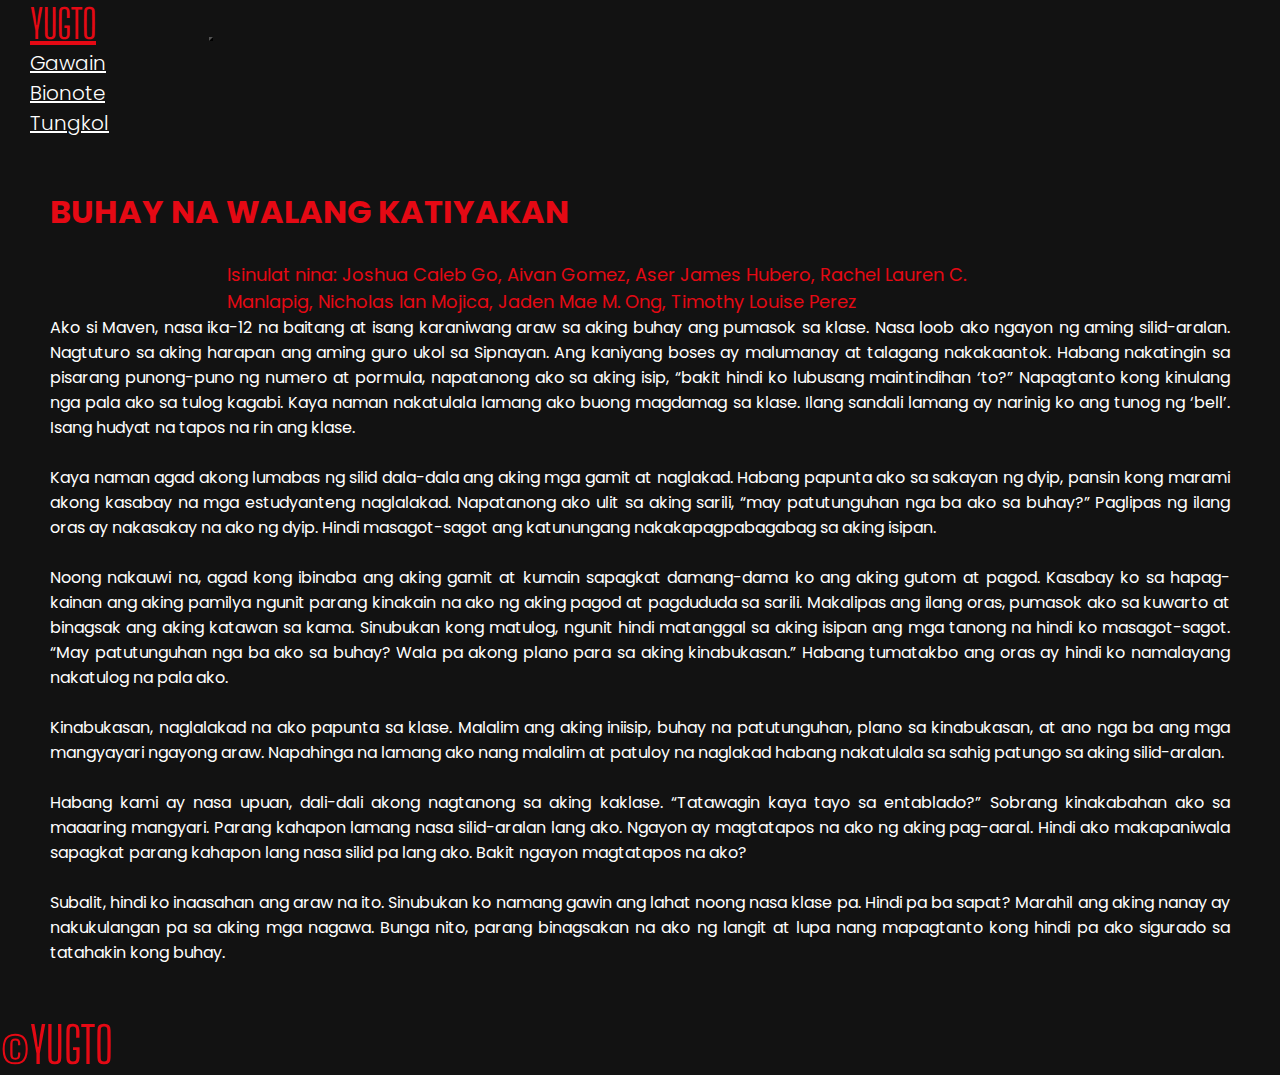
<file: naratibo.html>
<!DOCTYPE html>
<html lang="en">
  <head>
    <!-- Required meta tags -->
    <meta charset="utf-8" />
    <meta
      name="viewport"
      content="width=device-width, initial-scale=1, shrink-to-fit=no"
    />
    <meta name="viewport" content="width=device-width, initial-scale=1.0" />
    <meta http-equiv="X-UA-Compatible" content="IE=edge" />
    <link
      rel="stylesheet"
      href="https://use.fontawesome.com/releases/v5.15.1/css/all.css"
      integrity="sha384-vp86vTRFVJgpjF9jiIGPEEqYqlDwgyBgEF109VFjmqGmIY/Y4HV4d3Gp2irVfcrp"
      crossorigin="anonymous"
    />

    <link rel="preconnect" href="https://fonts.gstatic.com" />
    <link
      href="https://fonts.googleapis.com/css2?family=Lato&family=Rubik+Mono+One&display=swap"
      rel="stylesheet"
    />
    <link rel="preconnect" href="https://fonts.gstatic.com" />
    <link
      href="https://fonts.googleapis.com/css2?family=Poppins&display=swap"
      rel="stylesheet"
    />
    <link
      href="https://fonts.googleapis.com/css2?family=Bebas+Neue&family=Big+Shoulders+Display:wght@600&family=Poppins:wght@300;400&display=swap"
      rel="stylesheet"
    />

    <!-- Bootstrap CSS -->
    <link
      href="https://cdn.jsdelivr.net/npm/bootstrap@5.0.0/dist/css/bootstrap.min.css"
      rel="stylesheet"
      integrity="sha384-wEmeIV1mKuiNpC+IOBjI7aAzPcEZeedi5yW5f2yOq55WWLwNGmvvx4Um1vskeMj0"
      crossorigin="anonymous"
    />
    <link rel="stylesheet" href="index.css" />
    <link rel="stylesheet" href="query.css" />

    <title>YUGTO</title>
  </head>
  <body>
    <nav class="navbar navbar-expand-lg navbar-light" id="mainNav">
      <div class="container">
        <a class="navbar-brand" href="/Yugto/index.html">YUGTO</a>
        <button
          class="navbar-toggler"
          type="button"
          data-bs-toggle="collapse"
          data-bs-target="#navbarNav"
          aria-controls="navbarNav"
          aria-expanded="false"
          aria-label="Toggle navigation"
        >
          <span class="navbar-toggler-icon"></span>
        </button>
        <div class="collapse navbar-collapse" id="navbarNav">
          <ul class="navbar-nav">
            <li class="nav-item">
              <a
                class="nav-link active"
                aria-current="page"
                href="/Yugto//welkam.html"
                >Gawain</a
              >
            </li>
            <li class="nav-item">
              <a class="nav-link" href="/Yugto/bionote.html">Bionote</a>
            </li>
            <li class="nav-item">
              <a class="nav-link" href="/Yugto/tungkol.html">Tungkol</a>
            </li>
          </ul>
        </div>
      </div>
    </nav>

    <section class="naratibo">
      <div class="container">
        <div class="naraTitle text-center">
          <h1>Buhay na walang katiyakan</h1>
        </div>
        <div class="nIsinulat text-center">
          <p>
            Isinulat nina: Joshua Caleb Go, Aivan Gomez, Aser James Hubero,
            Rachel Lauren C. Manlapig, Nicholas Ian Mojica, Jaden Mae M. Ong,
            Timothy Louise Perez
          </p>
        </div>
        <div class="naraContent">
          <p>
            Ako si Maven, nasa ika-12 na baitang at isang karaniwang araw sa
            aking buhay ang pumasok sa klase. Nasa loob ako ngayon ng aming
            silid-aralan. Nagtuturo sa aking harapan ang aming guro ukol sa
            Sipnayan. Ang kaniyang boses ay malumanay at talagang nakakaantok.
            Habang nakatingin sa pisarang punong-puno ng numero at pormula,
            napatanong ako sa aking isip, “bakit hindi ko lubusang maintindihan
            ‘to?” Napagtanto kong kinulang nga pala ako sa tulog kagabi. Kaya
            naman nakatulala lamang ako buong magdamag sa klase. Ilang sandali
            lamang ay narinig ko ang tunog ng ‘bell’. Isang hudyat na tapos na
            rin ang klase. <br /><br />
            Kaya naman agad akong lumabas ng silid dala-dala ang aking mga gamit
            at naglakad. Habang papunta ako sa sakayan ng dyip, pansin kong
            marami akong kasabay na mga estudyanteng naglalakad. Napatanong ako
            ulit sa aking sarili, “may patutunguhan nga ba ako sa buhay?”
            Paglipas ng ilang oras ay nakasakay na ako ng dyip. Hindi
            masagot-sagot ang katunungang nakakapagpabagabag sa aking isipan.
            <br /><br />
            Noong nakauwi na, agad kong ibinaba ang aking gamit at kumain
            sapagkat damang-dama ko ang aking gutom at pagod. Kasabay ko sa
            hapag-kainan ang aking pamilya ngunit parang kinakain na ako ng
            aking pagod at pagdududa sa sarili. Makalipas ang ilang oras,
            pumasok ako sa kuwarto at binagsak ang aking katawan sa kama.
            Sinubukan kong matulog, ngunit hindi matanggal sa aking isipan ang
            mga tanong na hindi ko masagot-sagot. “May patutunguhan nga ba ako
            sa buhay? Wala pa akong plano para sa aking kinabukasan.” Habang
            tumatakbo ang oras ay hindi ko namalayang nakatulog na pala ako.
            <br />
            <br />
            Kinabukasan, naglalakad na ako papunta sa klase. Malalim ang aking
            iniisip, buhay na patutunguhan, plano sa kinabukasan, at ano nga ba
            ang mga mangyayari ngayong araw. Napahinga na lamang ako nang
            malalim at patuloy na naglakad habang nakatulala sa sahig patungo sa
            aking silid-aralan. <br /><br />
            Habang kami ay nasa upuan, dali-dali akong nagtanong sa aking
            kaklase. “Tatawagin kaya tayo sa entablado?” Sobrang kinakabahan ako
            sa maaaring mangyari. Parang kahapon lamang nasa silid-aralan lang
            ako. Ngayon ay magtatapos na ako ng aking pag-aaral. Hindi ako
            makapaniwala sapagkat parang kahapon lang nasa silid pa lang ako.
            Bakit ngayon magtatapos na ako? <br /><br />
            Subalit, hindi ko inaasahan ang araw na ito. Sinubukan ko namang
            gawin ang lahat noong nasa klase pa. Hindi pa ba sapat? Marahil ang
            aking nanay ay nakukulangan pa sa aking mga nagawa. Bunga nito,
            parang binagsakan na ako ng langit at lupa nang mapagtanto kong
            hindi pa ako sigurado sa tatahakin kong buhay.
          </p>
        </div>
      </div>
    </section>

    <footer>
      <div class="container">
        <div class="row text-center pt-4">
          <div class="col-lg-12">
            <div class="mid">
              <p><a href="/Yugto/bionote.html">&copy;YUGTO</a></p>
            </div>
          </div>
        </div>
      </div>
    </footer>

    <script
      src="https://cdn.jsdelivr.net/npm/bootstrap@5.0.0/dist/js/bootstrap.bundle.min.js"
      integrity="sha384-p34f1UUtsS3wqzfto5wAAmdvj+osOnFyQFpp4Ua3gs/ZVWx6oOypYoCJhGGScy+8"
      crossorigin="anonymous"
    ></script>
  </body>
</html>
</file>
<file: index.css>
* {
  margin: 0;
  padding: 0;
  box-sizing: border-box;
  font-family: "Poppins", sans-serif;
}

li {
  list-style-type: none;
}

#line {
  width: 100%;
  border: 1px solid red;
}

.disable {
  pointer-events: none;
  color: rgba(255, 255, 255, 0.288) !important;
}

.disableA {
  cursor: not-allowed;
}

.navbar-toggler {
  background-color: #e50914;
}

html {
  scroll-behavior: smooth;
}

body {
  overflow-y: scroll;
}
/* NAVBAR */

#mainNav {
  background-color: #121212;
}

.navbar-brand {
  color: #e50914 !important;
  font-size: 40px;
  margin-right: 109px;
  font-family: "Big Shoulders Display", cursive !important;
  margin-left: 30px;
}

.nav-link {
  color: white !important;
  font-size: 20px;
  font-weight: 300;
  margin-right: 50px;
}

#navbarNav {
  margin-left: 30px;
}

ul li a:hover {
  color: #e50914 !important;
  transition: 0.6s;
}

.land {
  background-image: url("/Yugto/main-mg.png");
  background-size: 100% 100%;
  height: 92vh;
}

/* BIO */

.bio {
  overflow: hidden;
}

.member {
  background-color: #121212;
  padding: 40px;
}

.member h1 {
  font-size: 100px;
  font-weight: 300;
  color: #e50914e3;
  font-family: "Big Shoulders Display", cursive;
}

.left-content {
  background-color: #121212;
  padding: 60px;
}

.bio-name {
  margin-top: 40px;
  margin-bottom: 30px;
}

.bio-name h1 {
  color: #e50914;
  font-size: 40px;
  font-weight: 400;
}

.bio-name p {
  color: rgba(255, 255, 255, 0.904);
  font-size: 18px;
}

.bio-desc p {
  color: white;
  font-size: 15px;
  font-weight: 100;
}

.bioSoc {
  margin-top: 50px;
}

.bioSoc ul {
  display: flex !important;
  justify-content: space-around;
  align-items: center;
}

.bioSoc ul li i {
  font-size: 30px;
  color: white;
}

.bioSoc ul li i:hover {
  color: #e50914;
  transition: 0.6s;
}

.klik {
  text-align: center;
  margin-top: 40px;
  width: 100%;
  display: none;
}

.klik button {
  width: 100%;
  background-color: #e50914;
  color: white;
  padding: 8px;
  border-radius: 6px;
  border: none;
  outline: none;
  cursor: pointer;
  font-size: 18px;
  font-weight: 300;
  transition: all 0.2s ease-in-out;
}

.klik button:hover {
  transform: scale(1.1);
  background-color: #e50914be;
}

.left-content.josh1 {
  background-image: url("/josh.jpg");
  background-size: cover;
}

/* RIGHT */

.right-content {
  padding: 60px;
  background-color: rgba(0, 0, 0, 0.897);
}

/* RIGHT PICTURES */
.josh {
  background-image: url("/Yugto/josh.jpg");
  background-size: cover;
}

.rachel {
  background-image: url("/Yugto//lida.jpg");
  background-size: cover;
  background-position: center;
}

.aivan {
  background-image: url("/Yugto/aivan.jpg");
  background-size: cover;
  background-position: center;
}

.jaden {
  background-image: url("/Yugto/jaden.jpg");
  background-size: cover;
  background-position: center;
}

.tims {
  background-image: url("/Yugto/tims.jpg");
  background-size: cover;
  background-position: center;
}

.ian {
  background-image: url("/Yugto/ian.jpg");
  background-size: cover;
  background-position: center center;
}

.aser {
  background-image: url("/Yugto/aser.jpg");
  background-size: cover;
  background-position: center;
}

/* DUPLICATE */

.c1.joshs {
  background: linear-gradient(rgba(0, 0, 0, 0.7), rgba(0, 0, 0, 0.7)),
    url("/Yugto/josh.jpg");
  background-position: center;
  background-size: cover;
  display: block;
}

.c2.rachels {
  background: linear-gradient(rgba(0, 0, 0, 0.5), rgba(0, 0, 0, 0.5)),
    url("/Yugto/lida.jpg");
  background-size: cover;
  background-position: center center;
  display: block;
}

.c3.aivans {
  background: linear-gradient(rgba(0, 0, 0, 0.5), rgba(0, 0, 0, 0.5)),
    url("/Yugto/aivan.jpg");
  background-size: cover;
  background-position: center;
  display: block;
}

.c4.jadens {
  background: linear-gradient(rgba(0, 0, 0, 0.5), rgba(0, 0, 0, 0.5)),
    url("/Yugto/jaden.jpg");
  background-size: cover;
  background-position: center;
  display: block;
}

.c5.tim {
  background: linear-gradient(rgba(0, 0, 0, 0.5), rgba(0, 0, 0, 0.5)),
    url("/Yugto/tims.jpg");
  background-size: cover;
  display: block;
}

.c6.ians {
  background: linear-gradient(rgba(0, 0, 0, 0.6), rgba(0, 0, 0, 0.6)),
    url("/Yugto/ian.jpg");
  background-size: cover;
  display: block;
  background-position: center;
}

.c7.asers {
  background: linear-gradient(rgba(0, 0, 0, 0.7), rgba(0, 0, 0, 0.7)),
    url("/Yugto/aser.jpg");
  background-size: cover;
  background-position: center;
  display: block;
}

.bioContent.hide {
  visibility: hidden;
}

/* CONTENT */
.sa1 {
  background-color: #121212;
  padding: 10px;
  overflow: hidden;
}

.sa-main {
  padding-top: 80px;
}

.saNum {
  text-align: center;
  margin-bottom: 30px;
}

.saNum h4 {
  color: #e50914;
}

.saTitle {
  margin-bottom: 40px;
}

.saTitle h1,
p {
  color: white;
}

.sa-content {
  text-align: center;
  width: 100%;
  margin: auto;
}

.sa-content p {
  text-align: justify;
}

.sa1-img {
  text-align: center;
  margin-bottom: 40px;
}

.sa-content img {
  width: 80%;
  margin: auto;
}

.sa1-img p {
  width: 70%;
  margin: auto;
}

/*----- SA2---- */
.sa2 {
  background-color: black;
  padding-top: 60px;
  align-items: center;
}

.sa2-main {
  /* text-align: ;
   */
  width: 80%;
  margin: auto;
  background-color: #1d1d1d83;
  padding: 40px;
  color: white;
}

.saTitle {
  text-align: center;
}
.saTitle h1 {
  color: #e50914c9;
}
.sa2-main h5 {
  color: white;
  font-size: 18px;
  font-weight: 200;
}

.sa2-img {
  text-align: center;
  width: 60%;
  margin: auto;
}
.sa2-img img {
  width: 100%;
  margin: auto;
}

.sa2-img p {
  width: 100%;
  overflow: hidden;
}

.b-tit {
  color: black;
  font-weight: 400;
  color: #e50914;
}

.o-t {
  color: black;
  margin-left: 5%;
  margin-bottom: 15px;
}

.t-t {
  color: black;
  margin-left: 10%;
  margin-bottom: 15px;
}

.d-t {
  margin-left: 15%;
  margin-bottom: 15px;
}

.sangunian {
  color: #e50914;
}

/* SELECT */
.select {
  background-color: #121212;
}

.select-contain {
  position: relative;
  top: 5rem;
}

.selectMe {
  margin-bottom: 80px;
  text-transform: uppercase;
}

.selectMe h1 {
  font-size: 100px;
  font-weight: 300;
  color: #e50914e3;
  font-family: "Big Shoulders Display", cursive;
}

.select-contain .img-fluid {
  width: 100% !important;
}

/* BALANG */

.first {
  background-color: rgba(0, 0, 0, 0.959) !important;
  padding: 30px;
}
.second {
  background-color: rgba(0, 0, 0, 0.904) !important;
  padding: 30px;
}
.balang .o-t {
  color: #e50914;
}

.balang {
  overflow: hidden;
  background-color: #121212;
  padding-top: 100px;
}

.balangTitle {
  margin-bottom: 40px;
}

.balangTitle h1 {
  color: #e50914;
  font-family: "Big Shoulders Display", cursive;
  font-size: 40px;
  font-weight: 300;
}

.balang .o-t {
  font-size: 22px;
}

.balang .t-t {
  color: white;
  margin-bottom: 15px;
}

.balang .d-t {
  color: rgba(255, 255, 255, 0.664);
}

/* TUNGKOL */

.tungkol {
  background-image: url(/Yugto//tungkolbg.png);
  background-size: 100% 100%;
  height: 92vh;
}

/* INFO */

.info {
  background-color: #121212;
  padding-top: 60px;
}

.info-title {
  margin-bottom: 60px;
}

.info-title h1 {
  font-size: 100px;
  font-weight: 300;
  color: #e50914e3;
  font-family: "Big Shoulders Display", cursive;
}

.height img {
  height: 100%;
  width: 100%;
}

/* FOOTER */

footer {
  background-color: #121212;
}

.footTitle {
  margin-bottom: 30px;
}

.footTitle h1 {
  font-size: 80px;
  font-weight: 300;
  color: #e50914e3;
  font-family: "Big Shoulders Display", cursive;
}

.footRole h1 {
  font-size: 50px;
  font-weight: 300;
  color: #e50914e3;
  font-family: "Big Shoulders Display", cursive;
}

.footRole a {
  text-decoration: none;
  color: white;
  font-size: 20px;
}

.footRole a:hover {
  color: #e50914a8;

  transition: 0.5s;
}

.mid a {
  color: #e50914;
  font-size: 50px;
  font-family: "Big Shoulders Display", cursive;
  text-decoration: none;
}

/* IMPORMATIBO */
.imporma {
  background-color: #121212;
  padding: 10px;
  overflow: hidden;
}

.impormaHead {
  width: 90%;
}

.impormaHead h1 {
  color: rgba(255, 255, 255, 0.863);
  font-size: 30px;
  margin-bottom: 20px;
}

.dep,
.dep h1 {
  margin-bottom: 10px;
  color: #e50914;
}

.depTitle h3 {
  color: #e50914;
  font-size: 35px;
}

.depContent {
  text-align: justify;
}

.depContent h3:nth-child(3) {
  text-align: start;
}

/* Naratibo */

.naratibo {
  background-color: #121212;
  padding: 50px;
}

.naraTitle h1 {
  color: #e50914;
  text-transform: uppercase;
  margin-bottom: 25px;
}

.nIsinulat {
  width: 70%;
  margin: auto;
}

.nIsinulat p {
  color: #e50914;
  font-size: 18px;
}

.naraContent {
  text-align: justify;
}

/* Persweysib */

.pers {
  padding: 40px;
  background-color: #121212;
}

.persVid {
  display: flex;
}

.fit {
  width: 100%;
  margin-bottom: 70px;
}

.persTitle h2 {
  font-size: 60px;
  color: #e50914;
  text-transform: uppercase;
  margin-bottom: 20px;
  font-family: "Big Shoulders Display";
}

.mainSkrip {
  text-align: justify;
}

/* Prosedyural */

.prosedyu {
  background-color: #121212;
  padding: 40px;
}

.prosedyuContainer {
  width: 100%;
  margin: auto;
}

.proTitle {
  margin-bottom: 10px;
}

.proTitle h2 {
  color: #e50914;
  font-size: 33px;
}

.isinulat {
  margin-bottom: 50px;
}

.isinulat p {
  color: rgba(255, 255, 255, 0.849);
  font-size: 18px;
}

.idk {
  text-align: justify;
  color: rgba(255, 255, 255, 0.856);
  font-size: 17px;
}

.dumaTitle1 {
  color: #e50914;
  margin-bottom: 30px;
}

.dumaTitle {
  color: #e50914;
  margin-bottom: 30px;
}

.dumalo {
  color: #e50914;
}

.dumalo li {
  margin-bottom: 10px;
}

.rango {
  color: #fff;
}

.rango li {
  margin-bottom: 10px;
}

.rango ul {
  background-color: #e50914;
}
/* #ibaba {
  margin-bottom: 30px;
} */

.proPara {
  margin-top: 40px;
  text-align: justify;
}

.proesdyu .o-t {
  color: white !important;
}

.p1 {
  color: #e50914;
  font-size: 18px;
  text-transform: uppercase;
}

.p2 {
  margin-left: 4%;
  width: 70%;
  text-align: justify;
  color: rgba(255, 255, 255, 0.863);
}

.name {
  color: rgba(255, 255, 255, 0.884);
  font-size: 28px;
}

.rank {
  color: #e50914;

  text-transform: uppercase;
}
</file>
<file: query.css>
@media screen and (min-width: 350px) and (max-width: 480px) {
  #mainNav ul {
    margin-left: 0 !important;
  }

  .right-pic {
    display: none !important;
  }

  .klik {
    display: block;
  }

  .josh {
    display: none;
  }

  /* .left-content {
    display: none;
  } */

  /* .bioContent {
    visibility: hidden;
  } */
}

@media screen and (min-width: 481px) and (max-width: 680px) {
  .klik {
    display: block;
  }
}

@media screen and (min-width: 681px) and (max-width: 991px) {
  .klik {
    display: block;
  }
}
</file>
